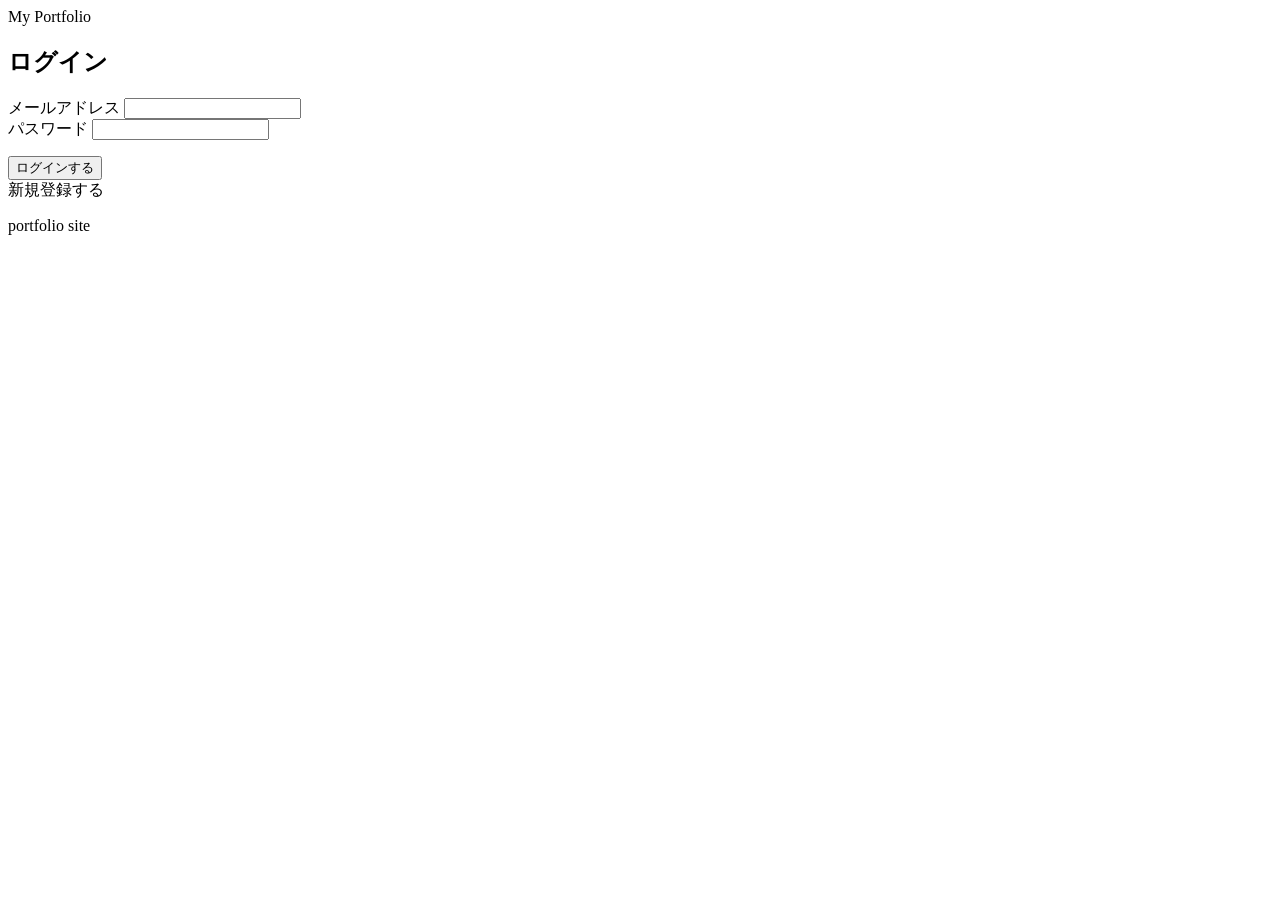
<file: src/main/resources/templates/login.html>
<!DOCTYPE html>
<html lang="ja" xmlns:th="http://www.thymeleaf.org" xmlns:sec="http://www.thymeleaf.org/extras/spring-security">
<head>
    <meta charset="UTF-8">
    <title>ログイン | My Portfolio</title>
    <link href="https://fonts.googleapis.com/css2?family=Roboto:wght@400;700&display=swap" rel="stylesheet">
    <link rel="stylesheet" th:href="@{/css/common.css}">
    <link rel="stylesheet" th:href="@{/css/login.css}">
</head>
<body>
    <header class="header">
        <div class="header-container">
            <div class="header-logo">My Portfolio</div>
        </div>
    </header>

    <main class="signup-container">
        <div th:if="${message}" class="error-message" style="color: blue; text-align: center; margin-bottom: 20px;">
            <span th:text="${message}"></span>
        </div>
        <h2>ログイン</h2>
        
        <form th:action="@{/login}" method="post" class="signup-form">
            <div class="form-group">
                <label>メールアドレス</label>
                <input type="email" name="username" required>
            </div>
            
            <div class="form-group">
                <label>パスワード</label>
                <input type="password" name="password" required>
            </div>
            
            <p th:if="${errorMessage}" class="error-message" th:text="${errorMessage}"></p>

            <button type="submit" class="submit-btn">ログインする</button>
        </form>
        
        <a th:href="@{/signup}" class="submit-btn btn-signup-link">新規登録する</a>
    </main>

    <footer class="footer">
        <div class="footer-container">
            <p class="footer-text">
                portfolio site
                <span class="login-name" sec:authentication="name"></span>
            </p>
        </div>
    </footer>
</body>
</html>
</file>
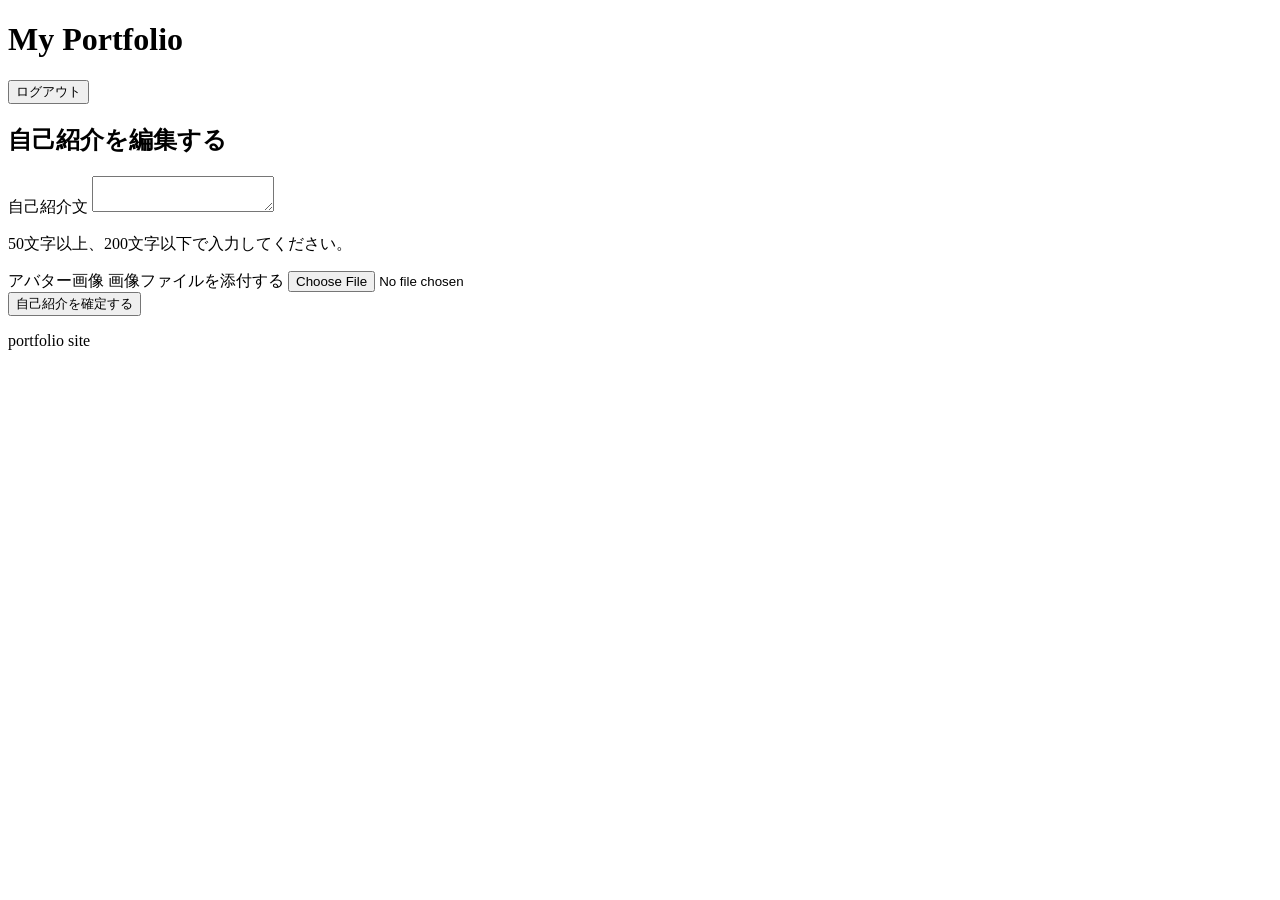
<file: src/main/resources/templates/profile-edit.html>
<!DOCTYPE html>
<html lang="ja" xmlns:th="http://www.thymeleaf.org">
<head>
    <meta charset="UTF-8">
    <title>自己紹介を編集する | My Portfolio</title>
    <link rel="stylesheet" th:href="@{/css/common.css}">
    <link rel="stylesheet" th:href="@{/css/profile-edit.css}">
</head>
<body>
    <header class="header">
        <div class="header-container">
            <h1 class="header-logo">My Portfolio</h1>
            <form th:action="@{/logout}" method="post">
                <button type="submit" class="logout-header-btn">ログアウト</button>
            </form>
        </div>
    </header>

    <main class="main-wrapper">
        <h2 class="page-title">自己紹介を編集する</h2>

        <form th:action="@{/profile/edit}" method="post" th:object="${profileEditForm}" enctype="multipart/form-data" class="edit-form">
            
            <div class="form-group">
                <label for="selfIntroduction" class="form-label">自己紹介文</label>
                <textarea id="selfIntroduction" th:field="*{selfIntroduction}" class="form-textarea"></textarea>
                
                <p class="helper-text">50文字以上、200文字以下で入力してください。</p>
                
                <div th:if="${#fields.hasErrors('selfIntroduction')}" th:errors="*{selfIntroduction}" class="error-message"></div>
            </div>

            <div class="form-group">
                <label class="form-label">アバター画像</label>

                <label for="profileImage" class="file-upload-btn">
                    画像ファイルを添付する
                    <input type="file" id="profileImage" name="profileImage" class="file-input" accept="image/*">
                </label>
                
                <span id="fileNameDisplay" class="file-name-display" th:text="*{profileImageName}"></span>
                
                <input type="hidden" th:field="*{profileImageName}">
            </div>

            <button type="submit" class="submit-btn">自己紹介を確定する</button>
        </form>
    </main>

    <footer class="footer">
        <p class="footer-text">portfolio site</p>
    </footer>

    <script>
        let imageInput = document.getElementById('profileImage');
        let nameDisplay = document.getElementById('fileNameDisplay');

        // 画像が新しく選ばれたときに動く処理
        imageInput.onchange = function() {
            if (imageInput.files.length > 0) {
                // 選ばれた新しいファイル名に書き換える
                nameDisplay.innerText = imageInput.files[0].name;
            }
        };
    </script>
</body>
</html>
</file>
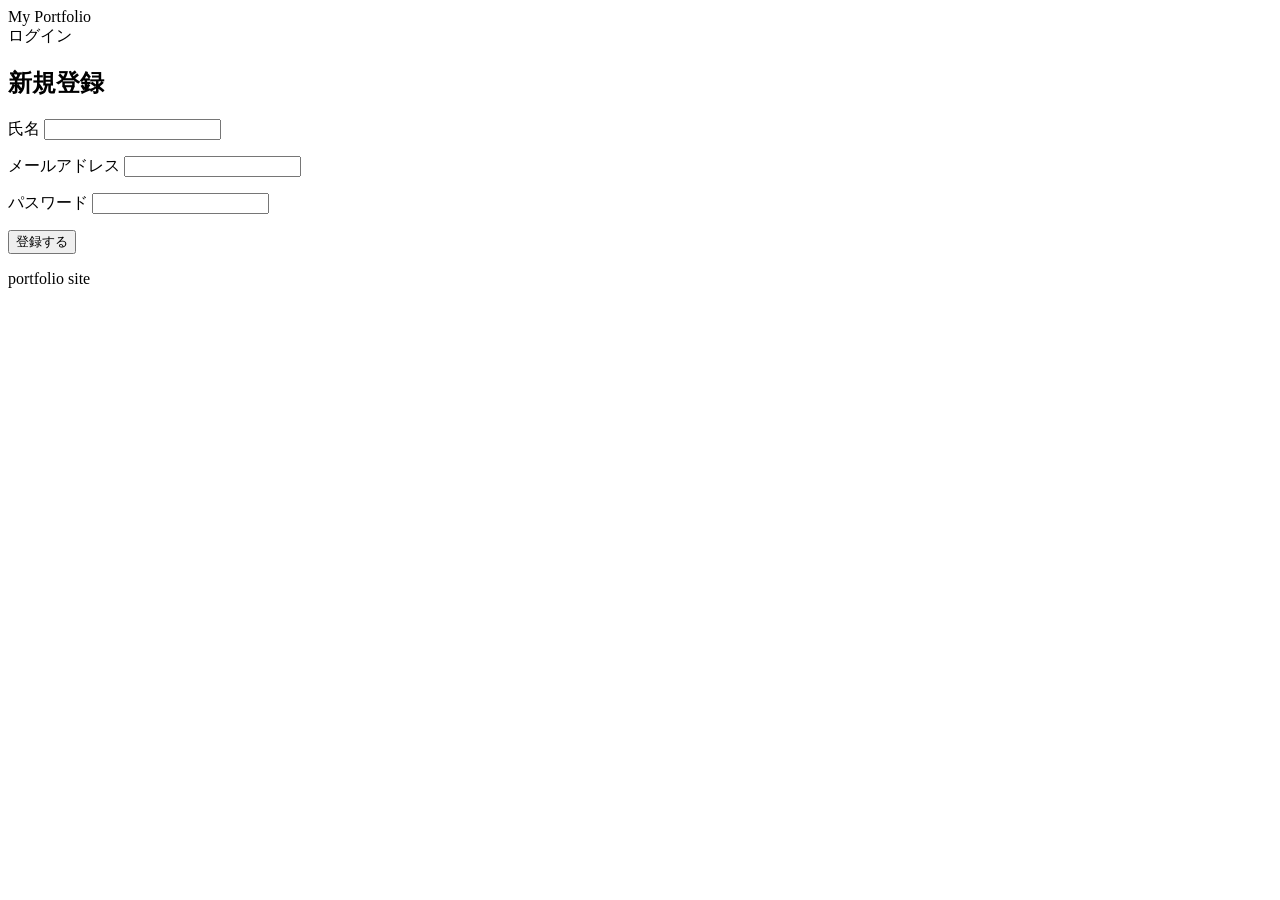
<file: src/main/resources/templates/signup.html>
<!DOCTYPE html>
<html lang="ja" xmlns:th="http://www.thymeleaf.org">
<head>
    <meta charset="UTF-8">
    <meta name="viewport" content="width=device-width, initial-scale=1.0">
    <title>新規登録 | My Portfolio</title>

    <link href="https://fonts.googleapis.com/css2?family=Roboto:wght@400;700&display=swap" rel="stylesheet">

    <link rel="stylesheet" th:href="@{/css/common.css}">
    <link rel="stylesheet" th:href="@{/css/signup.css}">
</head>

<body>
    <header class="header">
        <div class="header-container">
            <div class="header-logo">My Portfolio</div>
            <a th:href="@{/login}" class="login-header-btn">
                ログイン
            </a>
        </div>
    </header>

    <main>
        <div class="signup-container">
            <h2>新規登録</h2>

            <form th:action="@{/signup}"
                  th:object="${user}"
                  method="post"
                  class="signup-form">

                <div class="form-group">
                    <label for="name">氏名</label>
                    <input type="text" th:field="*{name}" id="name">

                    <p class="error-message"
                       th:if="${#fields.hasErrors('name')}"
                       th:errors="*{name}">
                    </p>
                </div>

                <div class="form-group">
                    <label for="email">メールアドレス</label>
                    <input type="email" th:field="*{email}" id="email">

                    <p class="error-message"
                       th:if="${#fields.hasErrors('email')}"
                       th:errors="*{email}">
                    </p>
                </div>

                <div class="form-group">
                    <label for="password">パスワード</label>
                    <input type="password" th:field="*{password}" id="password">

                    <p class="error-message"
                       th:if="${#fields.hasErrors('password')}"
                       th:errors="*{password}">
                    </p>
                </div>

                <button type="submit" class="submit-btn">
                    登録する
                </button>
            </form>
        </div>
    </main>

    <footer class="footer">
        <p class="footer-text">portfolio site</p>
    </footer>
</body>
</html>
</file>
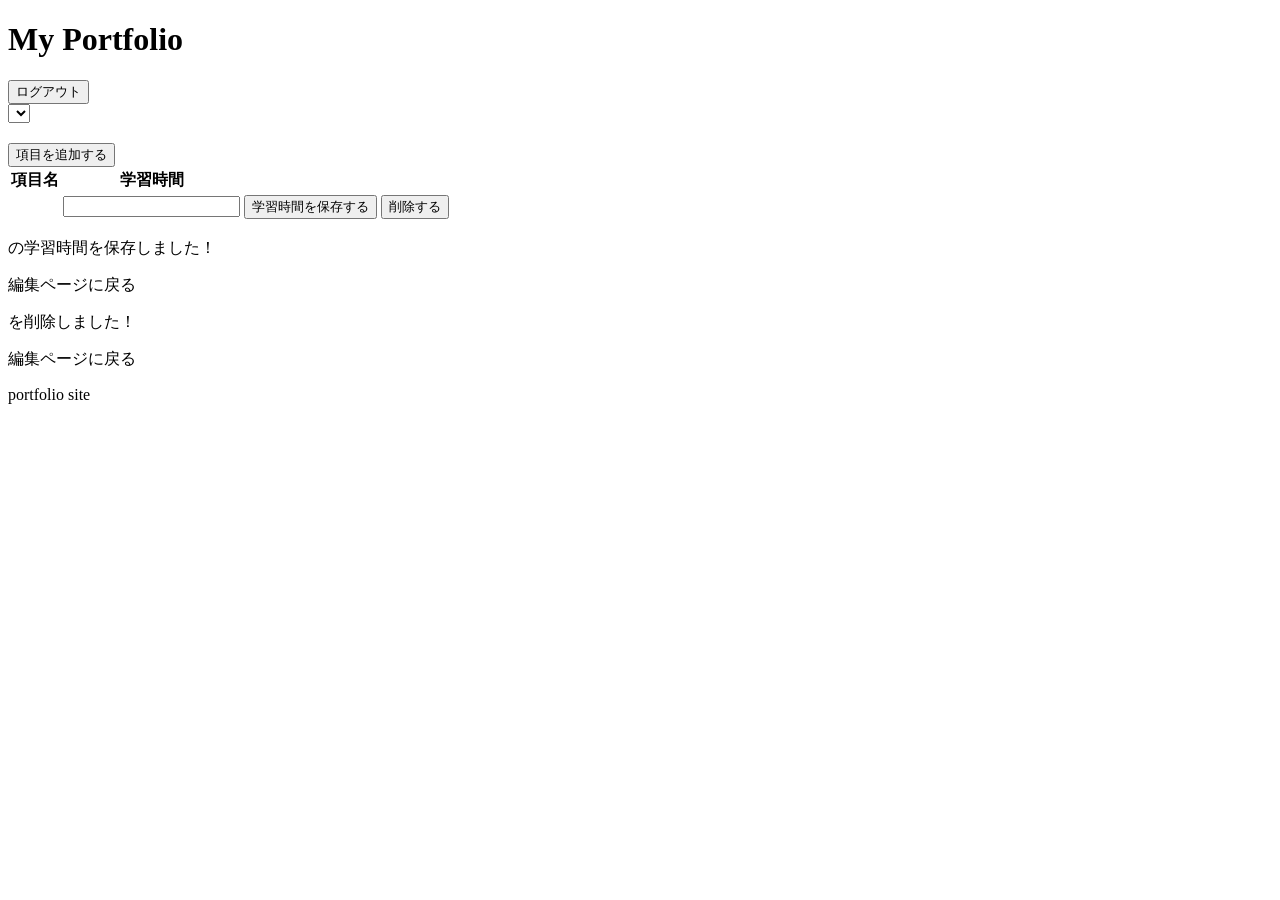
<file: src/main/resources/templates/skill-edit.html>
<!DOCTYPE html>
<html xmlns:th="http://www.thymeleaf.org">
<head>
    <meta charset="UTF-8">
    <title>スキル編集 | My Portfolio</title>
    <link rel="stylesheet" th:href="@{/css/common.css}">
    <link rel="stylesheet" th:href="@{/css/skill-edit.css}">
    <link href="https://fonts.googleapis.com/css2?family=Roboto:wght@400;500;700&display=swap" rel="stylesheet">
</head>
<body>
    <header class="header">
        <div class="header-container">
            <a th:href="@{/mypage}" style="text-decoration: none; color: inherit;">
                <h1 class="header-logo">My Portfolio</h1>
            </a>

            <form th:action="@{/logout}" method="post" style="display: inline;">
                <button type="submit" class="logout-header-btn">ログアウト</button>
            </form>
        </div>
    </header>

    <div class="main-wrapper">
        
        <div class="pull-down-container">
            <select class="month-pull-down" onchange="location.href='/skill/edit?month=' + this.value">
                <option th:each="month : ${months}" 
                        th:value="${month.getMonthValue()}" 
                        th:text="${month.getMonthValue() + '月'}"
                        th:selected="${month.getMonthValue() == selectedMonth}">
                </option>
            </select>
        </div>

        <div class="category-list">
            <section class="category" th:each="category : ${categories}">
                
                <div class="title-container">
                    <div class="title-group">
                        <h2 class="category-title" th:text="${category.name}"></h2>
                        <div class="title-line"></div>
                    </div>
                    <button class="btn-add" th:onclick="|location.href='@{/skill/new(month=${selectedMonth},categoryId=${category.id})}'|">
                        項目を追加する
                    </button>
                </div>

                <div class="card">
                    <table class="skill-table">
                        <thead>
                            <tr>
                                <th class="col-name">項目名</th>
                                <th class="col-time">学習時間</th>
                                <th class="col-action-save"></th>
                                <th class="col-action-delete"></th>
                            </tr>
                        </thead>
                        <tbody>
                            <tr th:each="data : ${learningDataList}" th:if="${data.categoryId == category.id}">
                                <td class="col-name">
                                    <span class="item-name" th:text="${data.name}"></span>
                                </td>
                                <td class="col-time">
                                    <input type="number" name="studyTime" class="input-time" th:value="${data.studyTime}" th:form="'update-form-' + ${data.id}">
                                </td>
                                <td class="col-action-save">
                                    <form th:action="@{/skill/update}" method="post" th:id="'update-form-' + ${data.id}">
                                        <input type="hidden" name="id" th:value="${data.id}">
                                        <input type="hidden" name="selectedMonth" th:value="${selectedMonth}">
                                        <button type="submit" class="btn-save-time">学習時間を保存する</button>
                                    </form>
                                </td>
                                <td class="col-action-delete">
                                    <form th:action="@{/skill/delete}" method="post">
                                        <input type="hidden" name="id" th:value="${data.id}">
                                        <input type="hidden" name="selectedMonth" th:value="${selectedMonth}">
                                        <button type="submit" class="btn-delete-skill">削除する</button>
                                    </form>
                                </td>
                            </tr>
                        </tbody>
                    </table>
                </div>

            </section>
        </div>
    </div>

    <div class="modal-overlay" th:if="${isSuccess}">
        <div class="modal-content">
            <p class="modal-message">
                <span th:text="${updatedItemName}"></span>の学習時間を保存しました！
            </p>
            <a th:href="@{/skill/edit(month=${selectedMonth})}" class="btn-modal-back">編集ページに戻る</a>
        </div>
    </div>

    <div class="modal-overlay" th:if="${isDeleteSuccess}">
        <div class="modal-content">
            <p class="modal-message">
                <span th:text="${deletedItemName}"></span>を削除しました！
            </p>
            <a th:href="@{/skill/edit(month=${selectedMonth})}" class="btn-modal-back">編集ページに戻る</a>
        </div>
    </div>

    <footer class="footer">
        <p class="footer-text">portfolio site</p>
    </footer>

    <script>
        // 現在のスクロール位置をブラウザに記憶させる関数
        function saveScrollPosition() {
            sessionStorage.setItem("scrollPosition", window.scrollY);
        }

        // 保存ボタン（送信）を押した瞬間に記憶
        document.addEventListener("submit", saveScrollPosition);

        // モーダルの「編集ページに戻る」を押した瞬間に記憶
        const closeBtn = document.querySelector('.btn-modal-back');
        if (closeBtn) {
            closeBtn.addEventListener("click", saveScrollPosition);
        }

        //画面が新しく読み込まれた時、記憶したスクロール位置があれば復元する
        window.addEventListener("DOMContentLoaded", function() {
            const scrollPos = sessionStorage.getItem("scrollPosition");
            if (scrollPos !== null) {
                window.scrollTo(0, parseInt(scrollPos, 10));
                sessionStorage.removeItem("scrollPosition");
            }
        });
    </script>
</body>
</html>
</file>
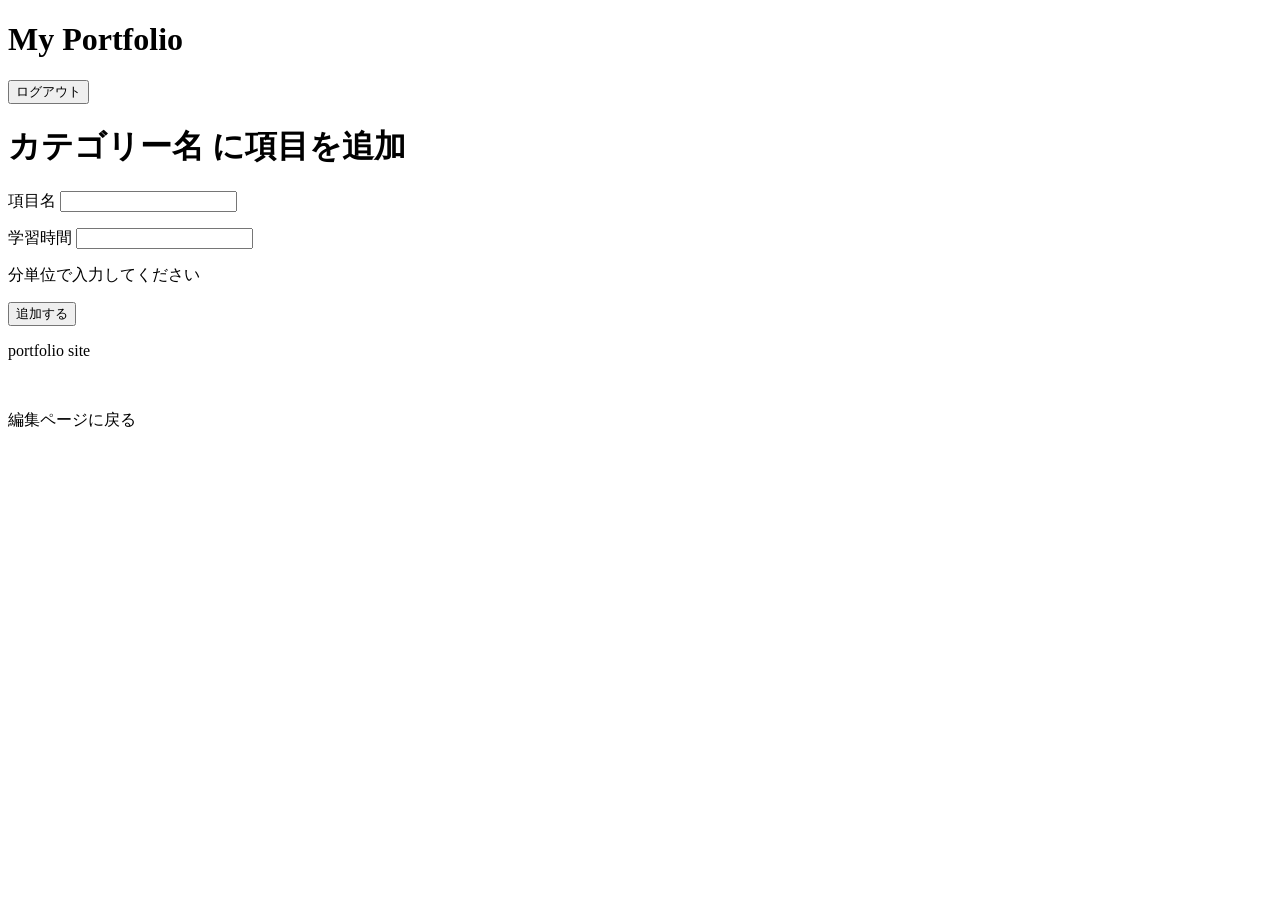
<file: src/main/resources/templates/skill-new.html>
<!DOCTYPE html>
<html xmlns:th="http://www.thymeleaf.org">
<head>
    <meta charset="UTF-8">
    <title>項目追加 | My Portfolio</title>
    <link rel="stylesheet" th:href="@{/css/common.css}">
    <link rel="stylesheet" th:href="@{/css/skill-new.css}">
    <link href="https://fonts.googleapis.com/css2?family=Roboto:wght@400;500;700&display=swap" rel="stylesheet">
</head>
<body>
    <header class="header">
        <div class="header-container">
            <a th:href="@{/mypage}" style="text-decoration: none; color: inherit;">
                <h1 class="header-logo">My Portfolio</h1>
            </a>
            <form th:action="@{/logout}" method="post" style="display: inline;">
                <button type="submit" class="logout-header-btn">ログアウト</button>
            </form>
        </div>
    </header>

    <main class="main-wrapper">
        <h1 class="page-title">
            <span th:text="${categoryName}">カテゴリー名</span> に項目を追加
        </h1>

        <form class="add-form" th:action="@{/skill/new(month=${selectedMonth},categoryId=${param.categoryId})}" th:object="${skillAddForm}" method="post">
            
            <div class="form-group">
                <label for="name" class="form-label">項目名</label>
                <input type="text" th:field="*{name}" id="name" class="input-field">
                <p class="error-message" th:if="${#fields.hasErrors('name')}" th:errors="*{name}"></p>
            </div>

            <div class="form-group">
                <label for="studyTime" class="form-label">学習時間</label>
                <input type="number" th:field="*{study_time}" id="studyTime" class="input-field">
                <p class="form-note">分単位で入力してください</p>
                <p class="error-message" th:if="${#fields.hasErrors('study_time')}" th:errors="*{study_time}"></p>
            </div>

            <div class="button-container">
                <button type="submit" class="btn-submit">追加する</button>
            </div>
        </form>
    </main>

    <footer class="footer">
        <p class="footer-text">portfolio site</p>
    </footer>

    <div class="modal-overlay" th:if="${isSuccess}">
        <div class="modal-content">
            <p class="modal-text">
                <span th:text="${categoryName} + ' に ' + ${skillAddForm.name} + ' を'"></span><br>
                <span th:text="${skillAddForm.study_time} + '分で追加しました！'"></span>
            </p>
            <a th:href="@{/skill/edit(month=${selectedMonth})}" class="button-blue">
                編集ページに戻る
            </a>
        </div>
    </div>
</body>
</html>
</file>
